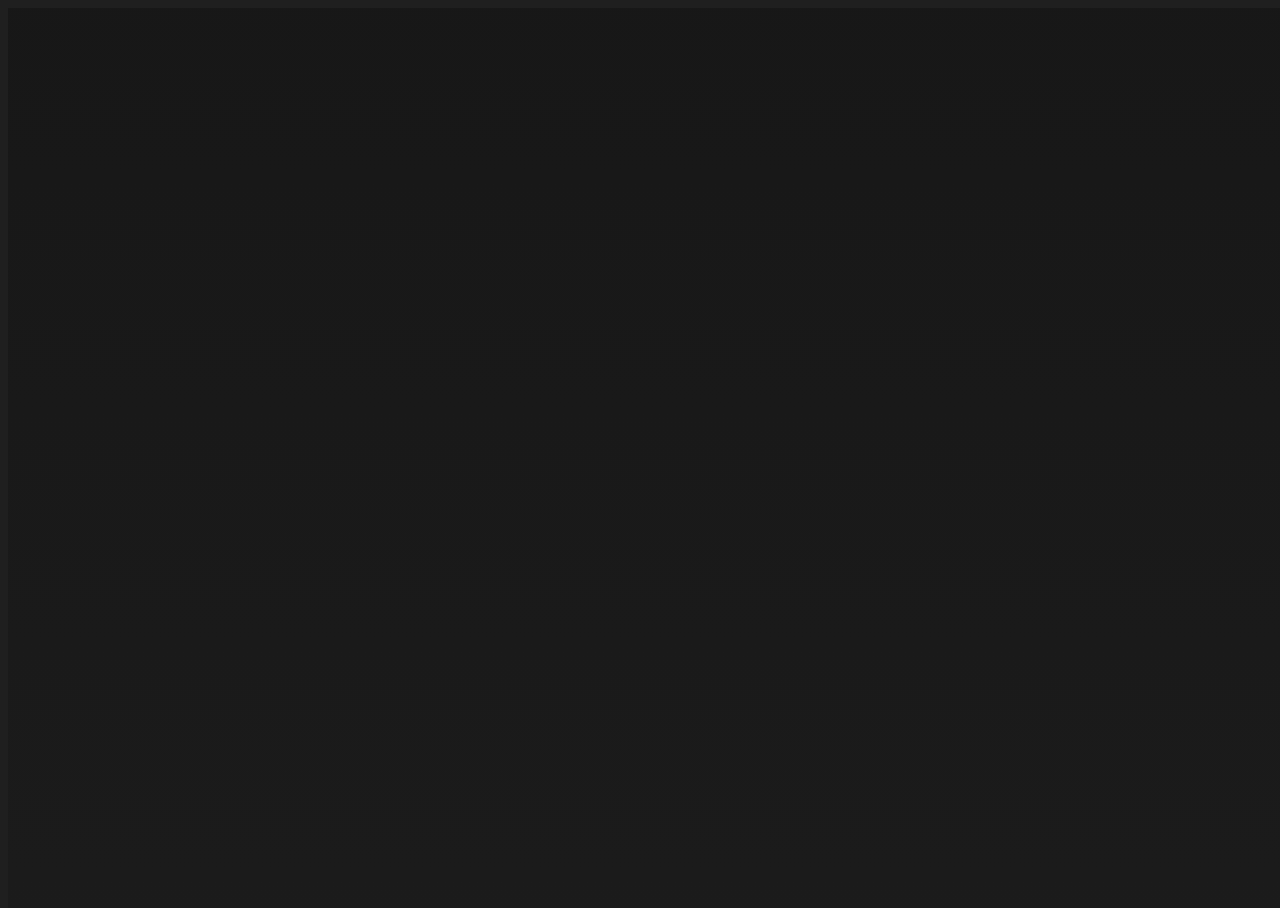
<file: gallery.html>
<!DOCTYPE html>
<html lang="en" class="">

<head>
    <meta charset="UTF-8">
    <title>CodePen Demo</title>
    <link rel="stylesheet" href="css/gallery.css">
</head>

<body">
    <div id="container">
        <div class="slide anim-in">
          <div class="image" style="background-image: url(https://s3-us-west-2.amazonaws.com/s.cdpn.io/544318/venice.jpg);"></div>
          <div class="overlay"></div>
          <div class="content">
            <h1 class="title" data-title="Venice">Venice</h1>
            <div class="emblem" style="background-image: url(https://s3-us-west-2.amazonaws.com/s.cdpn.io/544318/italian-emblem.svg);"></div>
            <ul class="city-info">
              <li class="country">Country: Italy</li>
              <li class="founded">Founded: 697</li>
              <li class="population">Population: 260,060</li>
            </ul>
          </div>
          <div class="btn-close"></div>
        </div>
        <div class="slide anim-in">
          <div class="image" style="background-image: url(https://s3-us-west-2.amazonaws.com/s.cdpn.io/544318/paris.jpg);"></div>
          <div class="overlay"></div>
          <div class="content">
            <h1 class="title" data-title="Paris">Paris</h1>
            <div class="emblem" style="background-image: url(https://s3-us-west-2.amazonaws.com/s.cdpn.io/544318/french-emblem.svg);"></div>
            <ul class="city-info">
              <li class="country">Country: France</li>
              <li class="founded">Founded: ~250BC</li>
              <li class="population">Population: 2.2 Million</li>
            </ul>
          </div>
          <div class="btn-close"></div>
        </div>
        <div class="slide anim-in">
          <div class="image" style="background-image: url(https://s3-us-west-2.amazonaws.com/s.cdpn.io/544318/salzburg.jpg);"></div>
          <div class="overlay"></div>
          <div class="content">
            <h1 class="title" data-title="Salzburg">Salzburg</h1>
            <div class="emblem" style="background-image: url(https://s3-us-west-2.amazonaws.com/s.cdpn.io/544318/austrian-emblem.svg);"></div>
            <ul class="city-info">
              <li class="country">Country: Austria</li>
              <li class="founded">Founded: 1622</li>
              <li class="population">Population: 145,871</li>
            </ul>
          </div>
          <div class="btn-close"></div>
        </div>
        <div class="slide anim-in">
          <div class="image" style="background-image: url(https://s3-us-west-2.amazonaws.com/s.cdpn.io/544318/prague.jpg);"></div>
          <div class="overlay"></div>
          <div class="content">
            <h1 class="title" data-title="Prague">Prague</h1>
            <div class="emblem" style="background-image: url(https://s3-us-west-2.amazonaws.com/s.cdpn.io/544318/czech-emblem.svg);"></div>
            <ul class="city-info">
              <li class="country">Country: Czech Republic</li>
              <li class="founded">Founded: 870</li>
              <li class="population">Population: 1.2 Million</li>
            </ul>
          </div>
          <div class="btn-close"></div>
        </div>
      </div><a id="codepen-link" href="https://www.codepen.io/seanfree" target="_blank"></a>
      <script>
(function(window, document, $, undefined) {
	var $slides, $btnArr;

	function onClick(e) {
		var $target = $(e.target);
		if ($target.hasClass('slide') && !$target.hasClass('active') && !$target.siblings().hasClass('active')) {
			$target.removeClass('anim-in last-viewed').addClass('active')
			$target.siblings().removeClass('anim-in last-viewed').addClass('anim-out');
		}
	}

	function closeSlide(e) {
		var $slide = $(e.target).parent();
		$slide.removeClass('active anim-in').addClass('last-viewed');
		$slide.siblings().removeClass('anim-out').addClass('anim-in');
	}

	$(function() {
		$slides = $('.slide');
		$btnArr = $slides.find('.btn-close');
		$slides.on('click', onClick);
		$btnArr.on('click', closeSlide);
	});
})(this, document, jQuery);
      </script>
</body>

</html>
</file>
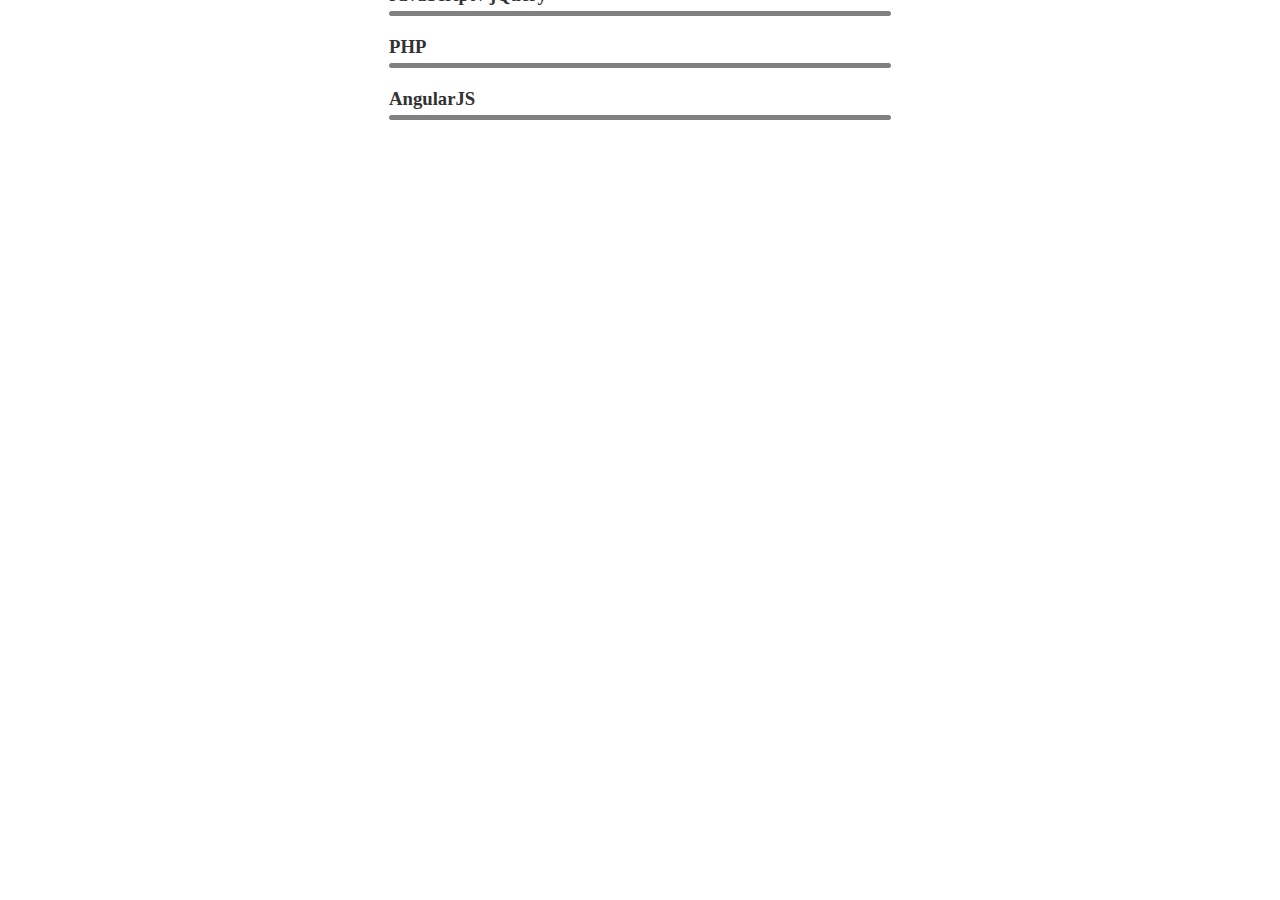
<file: skillsbar.html>
<!DOCTYPE html>
<html lang="en" class="">

<head>
    <meta charset="UTF-8">
    <title>CodePen Demo</title>
    <link rel="stylesheet" href="css/skillsbars.css">
</head>

<body>
    <ul class="skills-bar-container revealOnScroll">
  
        <li>
          <div class="progressbar-title">
            <h3>HTML5</h3>
            <span class="percent" id="html-pourcent"></span>
          </div>
          <div class="bar-container">
            <span class="progressbar progressred" id="progress-html"></span>
          </div>
        </li>
        <li>
          <div class="progressbar-title">
            <h3>CSS / SASS</h3>
            <span class="percent" id="css-pourcent"></span>
          </div>
          <div class="bar-container">
            <span class="progressbar progressblue" id="progress-css"></span>
          </div>
        </li>
        
        <li>
          <div class="progressbar-title">
            <h3>JavaScript / jQuery</h3>
            <span class="percent" id="javascript-pourcent"></span>
          </div>
          <div class="bar-container">
            <span class="progressbar progresspurple" id="progress-javascript"></span>
          </div>
        </li>
        
        <li>
          <div class="progressbar-title">
            <h3>PHP</h3>
            <span class="percent" id="php-pourcent"></span>
          </div>
          <div class="bar-container">
            <span class="progressbar progressorange" id="progress-php"></span>
          </div>
        </li>
        
        <li>
          <div class="progressbar-title">
            <h3>AngularJS</h3>
            <span class="percent" id="angular-pourcent"></span>
          </div>
          <div class="bar-container">
            <span class="progressbar progressgreen" id="progress-angular"></span>
          </div>
        </li>
      </ul>
    <script src="https://static.codepen.io/assets/common/stopExecutionOnTimeout-157cd5b220a5c80d4ff8e0e70ac069bffd87a61252088146915e8726e5d9f147.js"></script>
    <script src='https://cdnjs.cloudflare.com/ajax/libs/jquery/2.1.3/jquery.min.js'></script>
    <script id="rendered-js" >
        var lang = {
        "html": "100%",
        "css": "90%",
        "javascript": "70%",
        "php": "55%",
        "angular": "65%" };
        
        
        var multiply = 1;
        
        $.each(lang, function (language, pourcent) {
        
        var delay = 100;
        
        setTimeout(function () {
            $('#' + language + '-pourcent').html(pourcent);
        }, 2000);
        
        multiply++;
        
        });
        //# sourceURL=pen.js
    </script>
    <script id="revealOnScroll" >
        $(function() {

        var $window           = $(window),
            win_height_padded = $window.height() * 1.1,
            isTouch           = Modernizr.touch;

        if (isTouch) { $('.revealOnScroll').addClass('animated'); }

        $window.on('scroll', revealOnScroll);

        function revealOnScroll() {
        var scrolled = $window.scrollTop(),
            win_height_padded = $window.height() * 1.1;

        // Showed...
        $(".revealOnScroll:not(.animated)").each(function () {
            var $this     = $(this),
                offsetTop = $this.offset().top;

            if (scrolled + win_height_padded > offsetTop) {
            if ($this.data('timeout')) {
                window.setTimeout(function(){
                $this.addClass('animated ' + $this.data('animation'));
                }, parseInt($this.data('timeout'),10));
            } else {
                $this.addClass('animated ' + $this.data('animation'));
            }
            }
        });
        // Hidden...
        $(".revealOnScroll.animated").each(function (index) {
            var $this     = $(this),
                offsetTop = $this.offset().top;
            if (scrolled + win_height_padded < offsetTop) {
            $(this).removeClass('animated fadeInUp flipInX lightSpeedIn')
            }
        });
        }

        revealOnScroll();
        });
    </script>
  </body>

</html>
</file>
<file: css/gallery.css>
html, body {
  height: 100vh;
  width: 100vw;
  box-sizing: border-box;
}

body {
  background: #1f1f1f;
  font-family: "Open Sans Condensed", sans-serif;
}

h1, h2, h3, h4 {
  font-family: "Abril Fatface", serif;
}

#container {
  position: relative;
  display: flex;
  align-items: center;
  height: 100%;
  width: 100%;
}

.slide {
  position: relative;
  flex: 1;
  height: 100%;
  overflow: hidden;
  cursor: pointer;
  transition: all 1s;
}
.slide.last-viewed .btn-close:after {
  transition-delay: 0s;
}
.slide.last-viewed .btn-close:before {
  transition-delay: 0.1s;
}
.slide.last-viewed .content .city-info {
  transition-delay: 0s;
}
.slide.last-viewed .content .city-info li:nth-of-type(1) {
  transition-delay: 0.2s;
}
.slide.last-viewed .content .city-info li:nth-of-type(2) {
  transition-delay: 0.4s;
}
.slide.last-viewed .content .city-info li:nth-of-type(3) {
  transition-delay: 0.6s;
}
.slide.last-viewed .content .emblem {
  transition: all 0.5s;
  transition-delay: 0s;
}
.slide.last-viewed .image, .slide.active .image {
  top: 0;
  left: 0;
  height: 100%;
  width: 100%;
}
.slide.active {
  cursor: default;
}
.slide.active .overlay {
  width: 25%;
  background-size: 100% 100%;
  transition: all 1.25s;
  transition-delay: 1.75s;
}
.slide.active .content {
  position: absolute;
  top: 0;
  left: 0;
  height: 100%;
  width: 100%;
}
.slide.active .content .title {
  width: 25%;
  opacity: 1;
  transform: translateY(30px);
  transition: all 1s;
  transition-delay: 1.25s;
}
.slide.active .content .title:after {
  height: 100%;
  color: white;
  overflow: initial;
}
.slide.active .content .title:before {
  transform: scaleX(1);
  transition-delay: 2s;
}
.slide.active .content .city-info {
  opacity: 1;
}
.slide.active .content .city-info li {
  opacity: 1;
  transform: translateX(0);
}
.slide.active .content .emblem {
  opacity: 0.8;
  transform: translateY(100px);
}
.slide.active .btn-close {
  cursor: pointer;
  pointer-events: auto;
}
.slide.active .btn-close:before, .slide.active .btn-close:after {
  opacity: 1;
}
.slide.active .btn-close:after {
  transform: rotate(45deg) translateX(0px);
}
.slide.active .btn-close:before {
  transform: rotate(-45deg) translateX(0px);
}
.slide.anim-in {
  transition-delay: 0.5s;
}
.slide.anim-in .image {
  top: -20%;
  left: -140%;
  height: 140%;
  width: 140%;
  -webkit-animation: img-anim-in 1.2s forwards;
          animation: img-anim-in 1.2s forwards;
}
.slide.anim-out {
  flex: 0;
  cursor: default;
  transition-delay: 0.5s;
}
.slide.anim-out .image {
  top: 0;
  left: 0;
  height: 100%;
  width: 100%;
  -webkit-animation: img-anim-out 1.2s forwards;
          animation: img-anim-out 1.2s forwards;
}
.slide:nth-of-type(1).anim-in .image {
  -webkit-animation-delay: 0.2s;
          animation-delay: 0.2s;
}
.slide:nth-of-type(1).anim-out .image {
  -webkit-animation-delay: 0.2s;
          animation-delay: 0.2s;
}
.slide:nth-of-type(2).anim-in .image {
  -webkit-animation-delay: 0.4s;
          animation-delay: 0.4s;
}
.slide:nth-of-type(2).anim-out .image {
  -webkit-animation-delay: 0.4s;
          animation-delay: 0.4s;
}
.slide:nth-of-type(3).anim-in .image {
  -webkit-animation-delay: 0.6s;
          animation-delay: 0.6s;
}
.slide:nth-of-type(3).anim-out .image {
  -webkit-animation-delay: 0.6s;
          animation-delay: 0.6s;
}
.slide:nth-of-type(4).anim-in .image {
  -webkit-animation-delay: 0.8s;
          animation-delay: 0.8s;
}
.slide:nth-of-type(4).anim-out .image {
  -webkit-animation-delay: 0.8s;
          animation-delay: 0.8s;
}
.slide .image {
  position: absolute;
  background-size: cover;
  background-position: center center;
  pointer-events: none;
  transition: all 1s;
}
.slide .overlay {
  position: absolute;
  top: 0;
  left: 0;
  height: 100%;
  width: 100%;
  background-image: linear-gradient(rgba(20, 20, 20, 0.7), rgba(20, 20, 20, 0));
  background-position: 0 0;
  background-size: 100% 200%;
  opacity: 1;
  pointer-events: none;
  transition: all 0.5s;
}
.slide .content {
  position: absolute;
  top: 0;
  left: 0;
  height: 100%;
  width: 100%;
  pointer-events: none;
}
.slide .content .title {
  position: absolute;
  top: -10px;
  height: 65px;
  width: 100%;
  box-sizing: border-box;
  font-size: 3em;
  text-align: center;
  text-shadow: 0 2px 2px #2f2f2f;
  color: #3f3f3f;
  opacity: 0;
  pointer-events: none;
  transition: all 0.5s;
}
.slide .content .title:after {
  position: absolute;
  top: 0;
  height: 0;
  width: 100%;
  display: block;
  content: attr(data-title);
  overflow: hidden;
  color: #fff59d;
  transition: all 0.85s;
}
.slide .content .title:before {
  position: absolute;
  bottom: 15px;
  display: block;
  content: "";
  height: 2px;
  width: 85%;
  background: white;
  box-shadow: 0 2px 6px #2f2f2f;
  transform-origin: left center;
  transform: scaleX(0);
  transition: transform 1.25s;
}
.slide .content .emblem {
  position: absolute;
  height: 200px;
  width: 25%;
  opacity: 0;
  transform: translateY(120px);
  transition: all 1s;
  transition-delay: 1.75s;
  background-position: center center;
  background-repeat: no-repeat;
  background-size: auto 100%;
}
.slide .content .city-info {
  position: absolute;
  bottom: 30px;
  right: 30px;
  padding: 30px 30px 30px 120px;
  font-size: 1.25em;
  color: white;
  text-shadow: 0 1px 4px #0f0f0f;
  background-image: linear-gradient(90deg, rgba(20, 20, 20, 0), rgba(20, 20, 20, 0.7));
  opacity: 0;
  transition: all 1s;
  transition-delay: 2s;
}
.slide .content .city-info li {
  position: relative;
  margin-bottom: 5px;
  text-align: justify;
  opacity: 0;
  transform: translateX(-30px);
  transition: all 0.75s;
}
.slide .content .city-info li:nth-of-type(1) {
  transition-delay: 2.7s;
}
.slide .content .city-info li:nth-of-type(2) {
  transition-delay: 2.9s;
}
.slide .content .city-info li:nth-of-type(3) {
  transition-delay: 3.1s;
}
.slide .btn-close {
  position: absolute;
  z-index: 100;
  top: 20px;
  right: 20px;
  height: 24px;
  width: 24px;
  pointer-events: none;
}
.slide .btn-close:before, .slide .btn-close:after {
  position: absolute;
  top: 12px;
  display: block;
  content: "";
  width: 100%;
  height: 4px;
  background-color: white;
  opacity: 0;
  cursor: pointer;
  transition: all 0.5s;
}
.slide .btn-close:after {
  transform: rotate(45deg) translateX(-12px);
  transition-delay: 3s;
}
.slide .btn-close:before {
  transform: rotate(-45deg) translateX(12px);
  transition-delay: 3.2s;
}
.slide:hover:not(.active):not(.anim-out) .image {
  transform: scale(1.1);
}
.slide:hover:not(.active):not(.anim-out) .overlay {
  opacity: 0.6;
}
.slide:hover:not(.active):not(.anim-out) .content .title {
  opacity: 1;
  transform: translateY(30px);
}
.slide:hover:not(.active):not(.anim-out) .content .title:after {
  height: 100%;
}

#codepen-link {
  position: absolute;
  right: 15px;
  bottom: 15px;
  height: 40px;
  width: 40px;
  z-index: 10;
  border-radius: 50%;
  background-image: url("https://s3-us-west-2.amazonaws.com/s.cdpn.io/544318/logo.jpg");
  background-position: center center;
  background-size: cover;
  opacity: 0.7;
  transition: all 0.25s;
}
#codepen-link:hover {
  opacity: 1;
  box-shadow: 0 2px 6px #0f0f0f;
}

@-webkit-keyframes img-anim-in {
  to {
    top: 0;
    left: 0;
    height: 100%;
    width: 100%;
  }
}

@keyframes img-anim-in {
  to {
    top: 0;
    left: 0;
    height: 100%;
    width: 100%;
  }
}
@-webkit-keyframes img-anim-out {
  to {
    left: -100%;
  }
}
@keyframes img-anim-out {
  to {
    left: -100%;
  }
}
</file>
<file: css/skillsbars.css>
@import url(https://fonts.googleapis.com/css?family=PT+Sans);
*,
*:before,
*:after {
  margin: 0;
  padding: 0;
  -webkit-box-sizing: border-box;
  box-sizing: border-box;
}

.revealOnScroll {
  opacity: 100;
}

.animated { opacity: 0; }

.skills-bar-container {
  position: relative;
  width: 40%;
  min-width: 300px;
  top: 50%;
  left: 50%;
  -webkit-transform: translate(-50%, -50%);
  transform: translate(-50%, -50%);
  list-style: none;
}
.skills-bar-container li {
  position: relative;
  width: 100%;
  padding: 5px;
  margin-bottom: 10px;
}
.skills-bar-container li .progressbar-title {
  color: #323232;
}
.skills-bar-container li .progressbar-title h3 {
  display: inline-block;
}
.skills-bar-container li .progressbar-title .percent {
  position: absolute;
  right: 5px;
}
.skills-bar-container li .bar-container {
  background: rgb(128, 128, 128);
  position: relative;
  width: 100%;
  height: 5px;
  margin-top: 5px;
  display: block;
  -webkit-border-radius: 5px;
  -moz-border-radius: 5px;
  -ms-border-radius: 5px;
  border-radius: 5px;
}
.skills-bar-container li .bar-container .progressbar {
  position: absolute;
  width: 0%;
  height: 100%;
  -webkit-border-radius: 5px;
  -moz-border-radius: 5px;
  -ms-border-radius: 5px;
  border-radius: 5px;
  -webkit-animation-duration: 2s;
  animation-duration: 2s;
  -webkit-animation-timing-function: ease-out;
  animation-timing-function: ease-out;
  -webkit-animation-fill-mode: both;
  animation-fill-mode: both;
}
.skills-bar-container li .bar-container #progress-html {
  -webkit-animation-name: progress-html;
  animation-name: progress-html;
  -webkit-animation-delay: 0.2s;
  animation-delay: 0.2s;
  -webkit-animation-duration: 2s;
  animation-duration: 2s;
}
.skills-bar-container li .bar-container #progress-css {
  -webkit-animation-name: progress-css;
  animation-name: progress-css;
  -webkit-animation-delay: 0.3s;
  animation-delay: 0.3s;
  -webkit-animation-duration: 1.9s;
  animation-duration: 1.9s;
}
.skills-bar-container li .bar-container #progress-javascript {
  -webkit-animation-name: progress-javascript;
  animation-name: progress-javascript;
  -webkit-animation-delay: 0.4s;
  animation-delay: 0.4s;
  -webkit-animation-duration: 1.8s;
  animation-duration: 1.8s;
}
.skills-bar-container li .bar-container #progress-php {
  -webkit-animation-name: progress-php;
  animation-name: progress-php;
  -webkit-animation-delay: 0.5s;
  animation-delay: 0.5s;
  -webkit-animation-duration: 1.7s;
  animation-duration: 1.7s;
}
.skills-bar-container li .bar-container #progress-angular {
  -webkit-animation-name: progress-angular;
  animation-name: progress-angular;
  -webkit-animation-delay: 0.6s;
  animation-delay: 0.6s;
  -webkit-animation-duration: 1.6s;
  animation-duration: 1.6s;
}
.skills-bar-container li .bar-container #progress-english {
  -webkit-animation-name: progress-english;
  animation-name: progress-english;
  -webkit-animation-delay: 0.7s;
  animation-delay: 0.7s;
  -webkit-animation-duration: 1.5s;
  animation-duration: 1.5s;
}

.progressred {
  background-color: #323232;
}

.progressblue {
  background-color: #323232;
}

.progresspurple {
  background-color: #323232;
}

.progressorange {
  background-color: #323232;
}

.progressgreen {
  background-color: #323232;
}

@-webkit-keyframes progress-html {
  0% {
    width: 0%;
  }
  100% {
    width: 95%;
  }
}
@-webkit-keyframes progress-css {
  0% {
    width: 0%;
  }
  100% {
    width: 90%;
  }
}
@-webkit-keyframes progress-javascript {
  0% {
    width: 0%;
  }
  100% {
    width: 70%;
  }
}
@-webkit-keyframes progress-php {
  0% {
    width: 0%;
  }
  100% {
    width: 55%;
  }
}
@-webkit-keyframes progress-angular {
  0% {
    width: 0%;
  }
  100% {
    width: 65%;
  }
}
@-webkit-keyframes progress-english {
  0% {
    width: 0%;
  }
  100% {
    width: 85%;
  }
}
@-moz-keyframes progress-html {
  0% {
    width: 0%;
  }
  100% {
    width: 95%;
  }
}
@-moz-keyframes progress-css {
  0% {
    width: 0%;
  }
  100% {
    width: 90%;
  }
}
@-moz-keyframes progress-javascript {
  0% {
    width: 0%;
  }
  100% {
    width: 70%;
  }
}
@-moz-keyframes progress-php {
  0% {
    width: 0%;
  }
  100% {
    width: 55%;
  }
}
@-moz-keyframes progress-angular {
  0% {
    width: 0%;
  }
  100% {
    width: 65%;
  }
}
@-moz-keyframes progress-english {
  0% {
    width: 0%;
  }
  100% {
    width: 85%;
  }
}
@keyframes progress-html {
  0% {
    width: 0%;
  }
  100% {
    width: 95%;
  }
}
@keyframes progress-css {
  0% {
    width: 0%;
  }
  100% {
    width: 90%;
  }
}
@keyframes progress-javascript {
  0% {
    width: 0%;
  }
  100% {
    width: 70%;
  }
}
@keyframes progress-php {
  0% {
    width: 0%;
  }
  100% {
    width: 55%;
  }
}
@keyframes progress-angular {
  0% {
    width: 0%;
  }
  100% {
    width: 65%;
  }
}
@keyframes progress-english {
  0% {
    width: 0%;
  }
  100% {
    width: 85%;
  }
}
</file>
